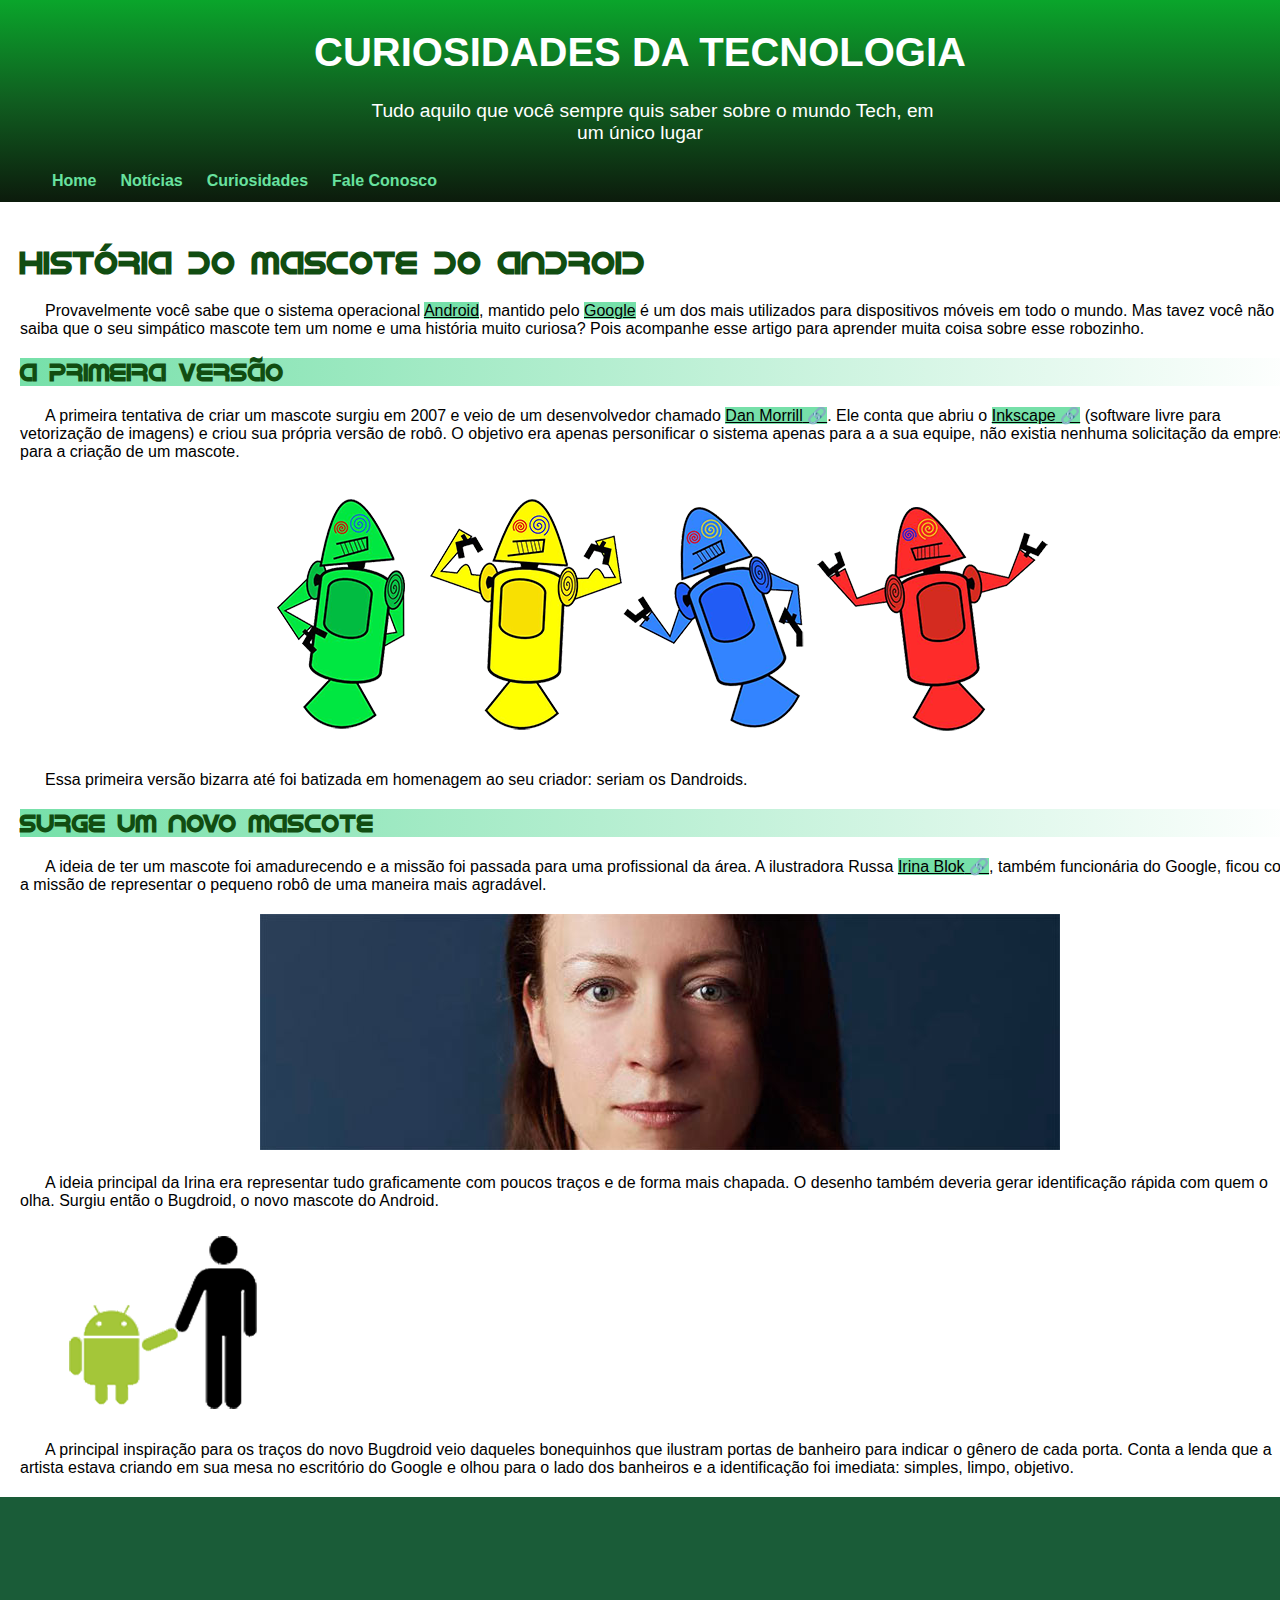
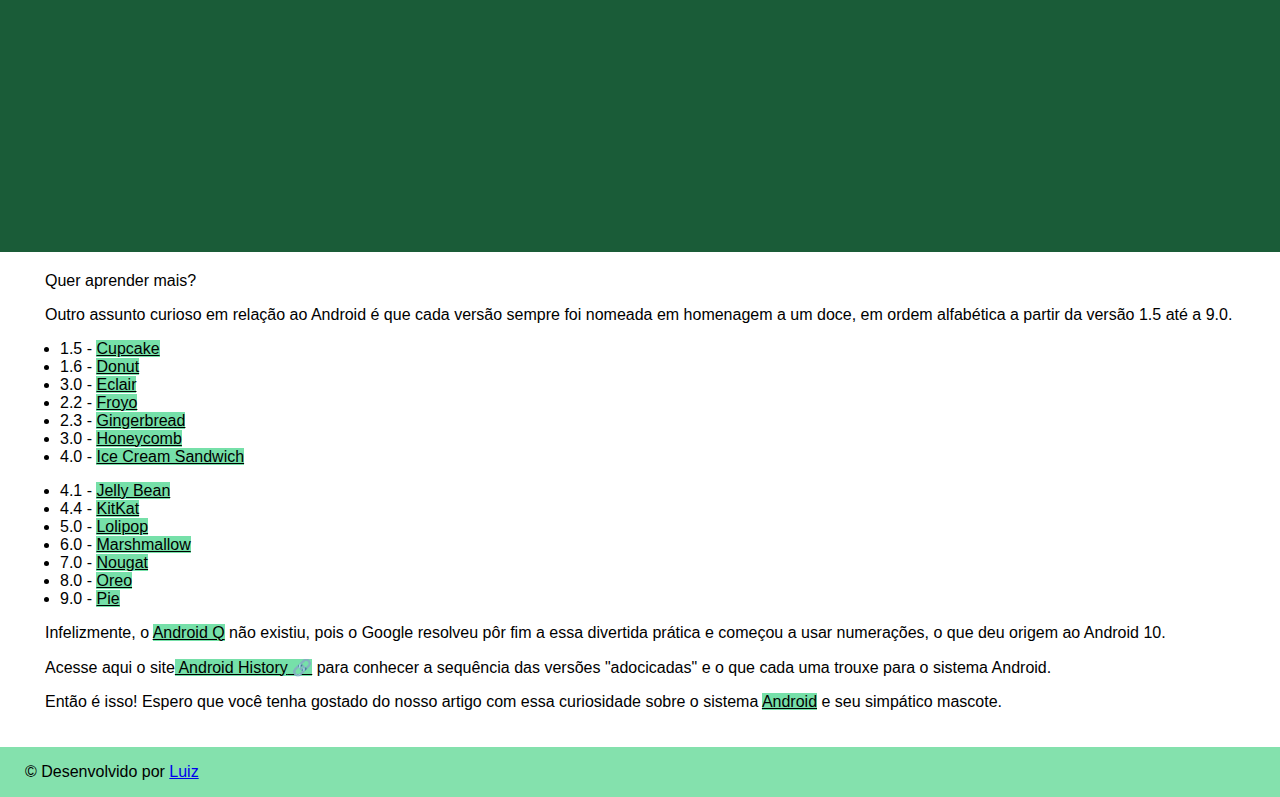
<file: site-android/index.html>
<!DOCTYPE html>
<html lang="pt-br">
<head>
    <meta charset="UTF-8">
    <meta name="viewport" content="width=device-width, initial-scale=1.0">
    <link rel="shortcut icon" href="img/favicon/favicon.ico" type="image/x-icon">
    <link rel="stylesheet" href="css/home.css">
    <title>Como surgiu o mascote do Android</title>
</head>
<body>
    <header>

        <h1>CURIOSIDADES DA TECNOLOGIA</h1>
        <p>Tudo aquilo que você sempre quis saber sobre o mundo Tech, em um único lugar</p>

        <nav>
            <ul>
                <li><a href="#">Home</a></li>
                <li><a href="#">Notícias</a></li>
                <li><a href="#">Curiosidades</a></li>
                <li><a href="#">Fale Conosco</a></li>
            </ul>
        </nav>

    </header>
    
    <main>

            <section>
                <article>
                    <h1 class="historia">História do Mascote do Android</h1>
                    <p>Provavelmente você sabe que o sistema operacional <span>Android</span>, mantido pelo <span>Google</span> é um dos mais utilizados para dispositivos móveis em todo o mundo. Mas tavez você não saiba que o seu simpático mascote tem um nome e uma história muito curiosa? Pois acompanhe esse artigo para aprender muita coisa sobre esse robozinho.</p>
                </article>
                <article>
                    <h2>A primeira versão</h2>
                    <p>A primeira tentativa de criar um mascote surgiu em 2007 e veio de um desenvolvedor chamado <a href="https://androidcommunity.com/dan-morrill-shows-us-the-android-mascot-that-almost-was-20130103/" target="_blank" rel="nofollow">Dan Morrill</a>. Ele conta que abriu o <a href="https://inkscape.org/release/inkscape-1.4.2/windows/64-bit/msi/dl/" target="_blank" rel="nofollow">Inkscape</a> (software livre para vetorização de imagens) e criou sua própria versão de robô. O objetivo era apenas personificar o sistema apenas para a a sua equipe, não existia nenhuma solicitação da empresa para a criação de um mascote.</p>

                    <div class="imgs">
                        <picture>
                            <source media="(max-width: 600px)" srcset="img/dan-droids-pq.png" type="image/png">
                            <img src="img/dan-droids.png" alt="Imagem das primeiras versões do Android">
                        </picture>
                    </div>

                    <p>Essa primeira versão bizarra até foi batizada em homenagem ao seu criador: seriam os Dandroids.</p>
                </article>
                <article>
                    <h2>Surge um novo mascote</h2>
                    <p>A ideia de ter um mascote foi amadurecendo e a missão foi passada para uma profissional da área. A ilustradora Russa <a href="https://en.wikipedia.org/wiki/Irina_Blok" target="_blank" rel="nofollow">Irina Blok</a>, também funcionária do Google, ficou com a missão de representar o pequeno robô de uma maneira mais agradável.</p>

                        <div class="imgs">
                            <picture>
                                <source media="(max-width: 600px)" srcset="img/irina-blok-pq.jpg" type="image/jpg">

                                <img src="img/irina-blok.jpg" alt="Imagem da Irina Blok, a desenhista do pequeno robo android">
                            </picture>
                        </div>

                    <p>A ideia principal da Irina era representar tudo graficamente com poucos traços e de forma mais chapada. O desenho também deveria gerar identificação rápida com quem o olha. Surgiu então o Bugdroid, o novo mascote do Android.</p>

                    <div class="pequena">
                        <img src="img/bugdroid.png" alt="Imagem do bugdroid">
                    </div>

                    <p>A principal inspiração para os traços do novo Bugdroid veio daqueles bonequinhos que ilustram portas de banheiro para indicar o gênero de cada porta. Conta a lenda que a artista estava criando em sua mesa no escritório do Google e olhou para o lado dos banheiros e a identificação foi imediata: simples, limpo, objetivo.</p>
                    <aside>
                        <div class="video">
                            <iframe width="560" height="315" src="https://www.youtube.com/embed/l2UDgpLz20M?si=8FUlmIxyb4KoVOHW" title="YouTube video player" frameborder="0" allow="accelerometer; autoplay; clipboard-write; encrypted-media; gyroscope; picture-in-picture; web-share" referrerpolicy="strict-origin-when-cross-origin" allowfullscreen></iframe>
                        </div>

                    </aside>

                </article>
                
                <aside class="mais-informacoes">
                    <p class="quer-aprender">Quer aprender mais?</p>

                    <p class="sem-indent">Outro assunto curioso em relação ao Android é que cada versão sempre foi nomeada em homenagem a um doce, em ordem alfabética a partir da versão 1.5 até a 9.0.</p>

                    <div class="listas">
                        <ul class="list-1">
                            <li title="cupcake">1.5 - <span class="sublinha">Cupcake</span></li>
                            <li title="Rosquinha">1.6 - <span class="sublinha">Donut</span></li>
                            <li title="Éclair">3.0 - <span class="sublinha">Eclair</span></li>
                            <li title="Iogurte congelado">2.2 - <span class="sublinha">Froyo</span></li>
                            <li title="Biscoito de gengibre">2.3 - <span class="sublinha">Gingerbread</span></li>
                            <li title="Favo de mel">3.0 - <span class="sublinha">Honeycomb</span></li>
                            <li title="Sanduíche de sorvete">4.0 - <span class="sublinha">Ice Cream Sandwich</span></li>
                        </ul>

                        <ul class="list-2">
                            <li title="Jujuba">4.1 - <span class="sublinha">Jelly Bean</span></li>
                            <li title="KitKat">4.4 - <span class="sublinha">KitKat</span></li>
                            <li title="Pirulito">5.0 - <span class="sublinha">Lolipop</span></li>
                            <li title="Marshmallow">6.0 - <span class="sublinha">Marshmallow</span></li>
                            <li title="Nougat">7.0 - <span class="sublinha">Nougat</span></li>
                            <li title="Oreo">8.0 - <span class="sublinha">Oreo</span></li>
                            <li title="Torta">9.0 - <span class="sublinha">Pie</span></li>
                        </ul>
                    </div>

                    <p class="sem-indent">Infelizmente, o <span>Android Q</span> não existiu, pois o Google resolveu pôr fim a essa divertida prática e começou a usar numerações, o que deu origem ao Android 10.</p>

                    <p class="sem-indent">Acesse aqui o site<a href="https://www.geeksforgeeks.org/android/history-of-android/" target="_blank" rel="nofollow"> Android History</a> para conhecer a sequência das versões "adocicadas" e o que cada uma trouxe para o sistema Android.</p>
                </aside>

                <aside>
                    <p>Então é isso! Espero que você tenha gostado do nosso artigo com essa curiosidade sobre o sistema <span>Android</span> e seu simpático mascote.</p>
                </aside>
            </section>

    </main>

    <footer>
        <p>&copy; Desenvolvido por <a href="https://github.com/LuizHenriqueCFontes?tab=repositories" target="_blank" rel="external">Luiz</a></p>
    </footer>
</body>
</html>
</file>
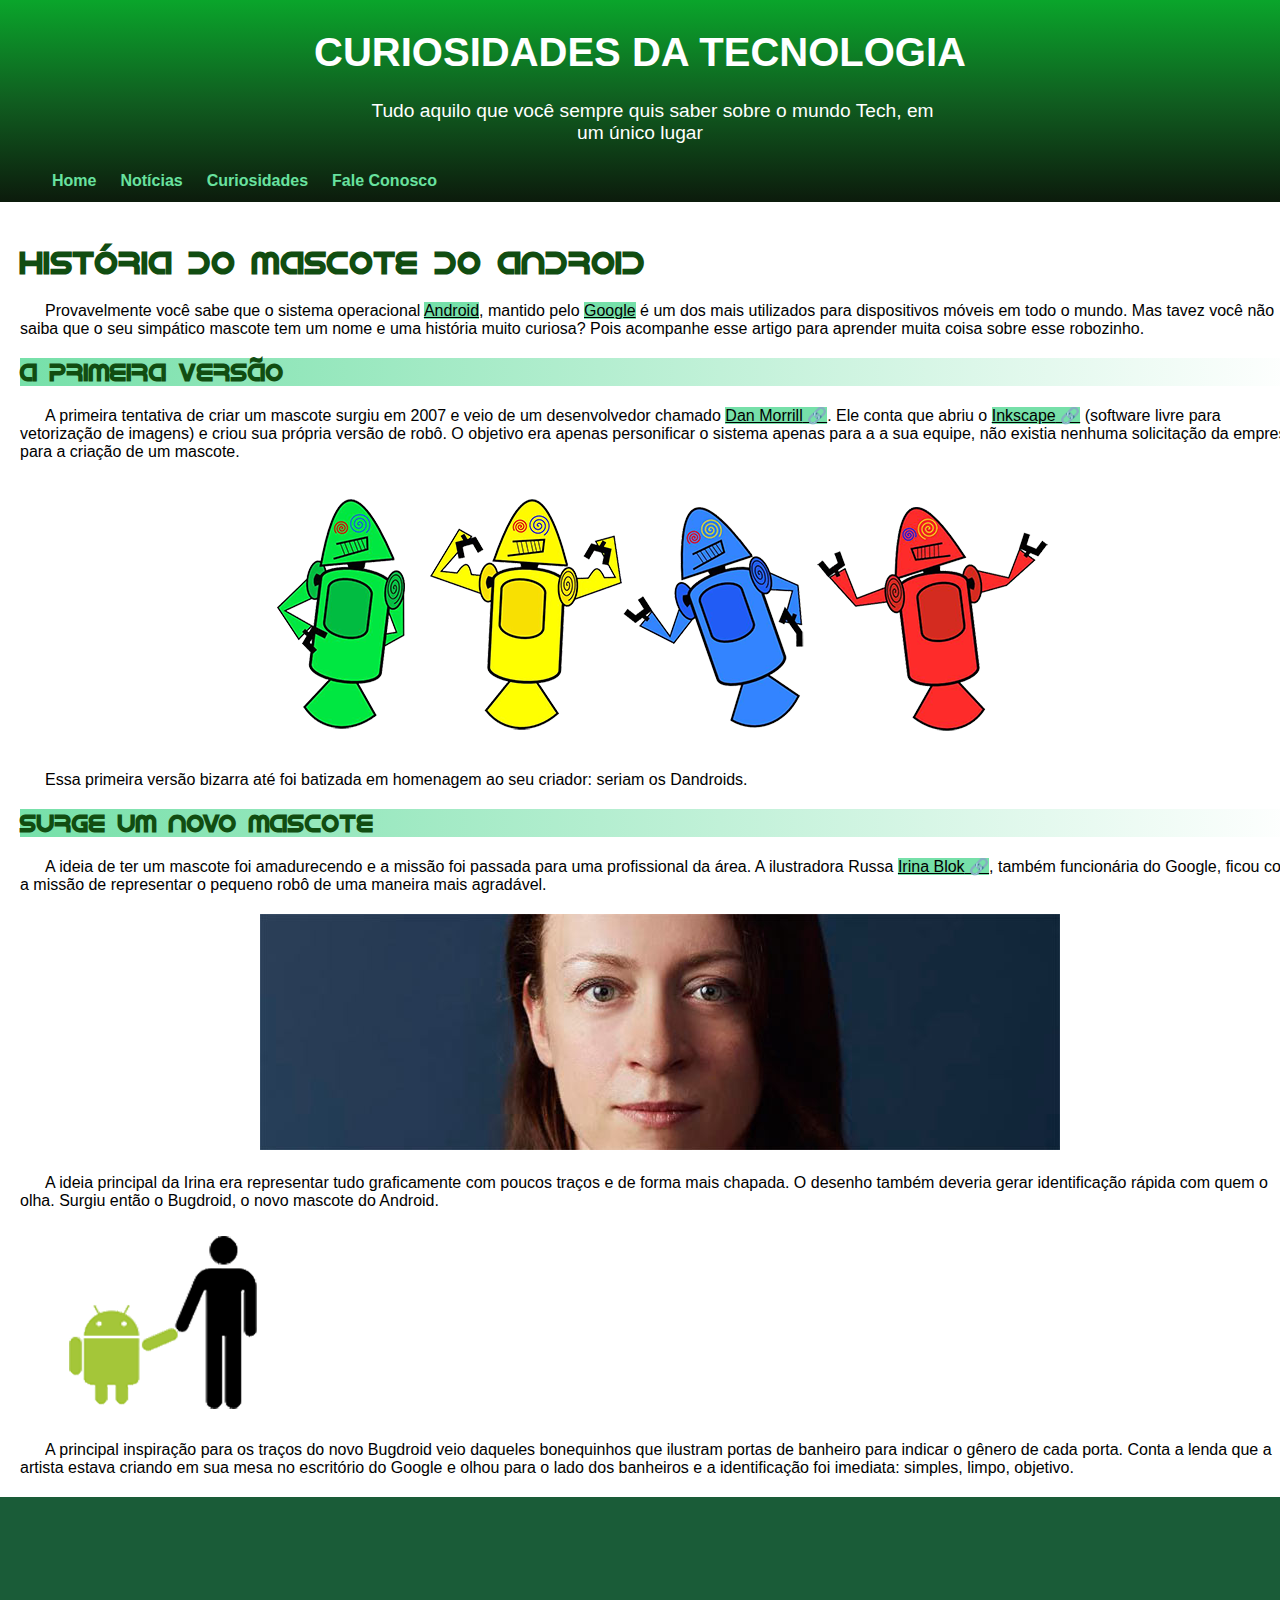
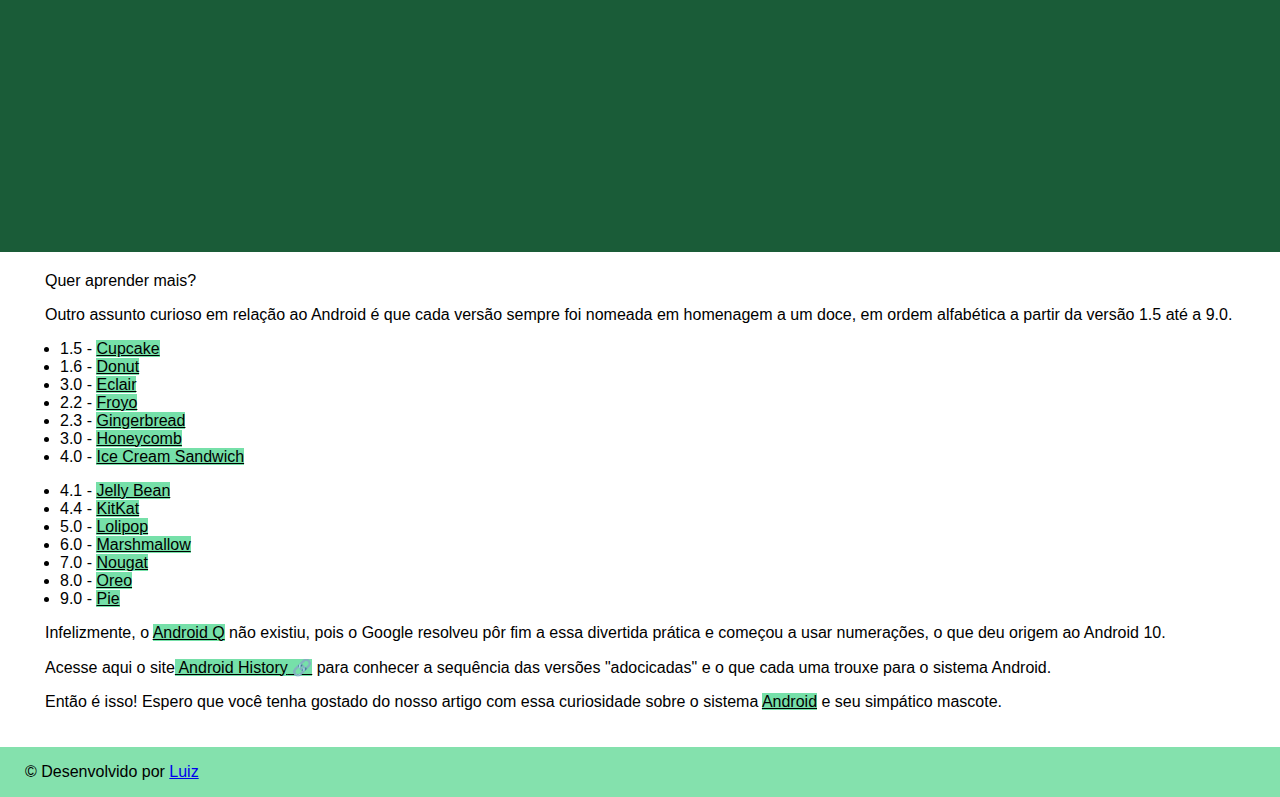
<file: site-android/home.html>
<!DOCTYPE html>
<html lang="pt-br">
<head>
    <meta charset="UTF-8">
    <meta name="viewport" content="width=device-width, initial-scale=1.0">
    <link rel="shortcut icon" href="img/favicon/favicon.ico" type="image/x-icon">
    <link rel="stylesheet" href="css/home.css">
    <title>Como surgiu o mascote do Android</title>
</head>
<body>
    <header>

        <h1>CURIOSIDADES DA TECNOLOGIA</h1>
        <p>Tudo aquilo que você sempre quis saber sobre o mundo Tech, em um único lugar</p>

        <nav>
            <ul>
                <li><a href="#">Home</a></li>
                <li><a href="#">Notícias</a></li>
                <li><a href="#">Curiosidades</a></li>
                <li><a href="#">Fale Conosco</a></li>
            </ul>
        </nav>

    </header>
    
    <main>

            <section>
                <article>
                    <h1 class="historia">História do Mascote do Android</h1>
                    <p>Provavelmente você sabe que o sistema operacional <span>Android</span>, mantido pelo <span>Google</span> é um dos mais utilizados para dispositivos móveis em todo o mundo. Mas tavez você não saiba que o seu simpático mascote tem um nome e uma história muito curiosa? Pois acompanhe esse artigo para aprender muita coisa sobre esse robozinho.</p>
                </article>
                <article>
                    <h2>A primeira versão</h2>
                    <p>A primeira tentativa de criar um mascote surgiu em 2007 e veio de um desenvolvedor chamado <a href="https://androidcommunity.com/dan-morrill-shows-us-the-android-mascot-that-almost-was-20130103/" target="_blank" rel="nofollow">Dan Morrill</a>. Ele conta que abriu o <a href="https://inkscape.org/release/inkscape-1.4.2/windows/64-bit/msi/dl/" target="_blank" rel="nofollow">Inkscape</a> (software livre para vetorização de imagens) e criou sua própria versão de robô. O objetivo era apenas personificar o sistema apenas para a a sua equipe, não existia nenhuma solicitação da empresa para a criação de um mascote.</p>

                    <div class="imgs">
                        <picture>
                            <source media="(max-width: 600px)" srcset="img/dan-droids-pq.png" type="image/png">
                            <img src="img/dan-droids.png" alt="Imagem das primeiras versões do Android">
                        </picture>
                    </div>

                    <p>Essa primeira versão bizarra até foi batizada em homenagem ao seu criador: seriam os Dandroids.</p>
                </article>
                <article>
                    <h2>Surge um novo mascote</h2>
                    <p>A ideia de ter um mascote foi amadurecendo e a missão foi passada para uma profissional da área. A ilustradora Russa <a href="https://en.wikipedia.org/wiki/Irina_Blok" target="_blank" rel="nofollow">Irina Blok</a>, também funcionária do Google, ficou com a missão de representar o pequeno robô de uma maneira mais agradável.</p>

                        <div class="imgs">
                            <picture>
                                <source media="(max-width: 600px)" srcset="img/irina-blok-pq.jpg" type="image/jpg">

                                <img src="img/irina-blok.jpg" alt="Imagem da Irina Blok, a desenhista do pequeno robo android">
                            </picture>
                        </div>

                    <p>A ideia principal da Irina era representar tudo graficamente com poucos traços e de forma mais chapada. O desenho também deveria gerar identificação rápida com quem o olha. Surgiu então o Bugdroid, o novo mascote do Android.</p>

                    <div class="pequena">
                        <img src="img/bugdroid.png" alt="Imagem do bugdroid">
                    </div>

                    <p>A principal inspiração para os traços do novo Bugdroid veio daqueles bonequinhos que ilustram portas de banheiro para indicar o gênero de cada porta. Conta a lenda que a artista estava criando em sua mesa no escritório do Google e olhou para o lado dos banheiros e a identificação foi imediata: simples, limpo, objetivo.</p>
                    <aside>
                        <div class="video">
                            <iframe width="560" height="315" src="https://www.youtube.com/embed/l2UDgpLz20M?si=8FUlmIxyb4KoVOHW" title="YouTube video player" frameborder="0" allow="accelerometer; autoplay; clipboard-write; encrypted-media; gyroscope; picture-in-picture; web-share" referrerpolicy="strict-origin-when-cross-origin" allowfullscreen></iframe>
                        </div>

                    </aside>

                </article>
                
                <aside class="mais-informacoes">
                    <p class="quer-aprender">Quer aprender mais?</p>

                    <p class="sem-indent">Outro assunto curioso em relação ao Android é que cada versão sempre foi nomeada em homenagem a um doce, em ordem alfabética a partir da versão 1.5 até a 9.0.</p>

                    <div class="listas">
                        <ul class="list-1">
                            <li title="cupcake">1.5 - <span class="sublinha">Cupcake</span></li>
                            <li title="Rosquinha">1.6 - <span class="sublinha">Donut</span></li>
                            <li title="Éclair">3.0 - <span class="sublinha">Eclair</span></li>
                            <li title="Iogurte congelado">2.2 - <span class="sublinha">Froyo</span></li>
                            <li title="Biscoito de gengibre">2.3 - <span class="sublinha">Gingerbread</span></li>
                            <li title="Favo de mel">3.0 - <span class="sublinha">Honeycomb</span></li>
                            <li title="Sanduíche de sorvete">4.0 - <span class="sublinha">Ice Cream Sandwich</span></li>
                        </ul>

                        <ul class="list-2">
                            <li title="Jujuba">4.1 - <span class="sublinha">Jelly Bean</span></li>
                            <li title="KitKat">4.4 - <span class="sublinha">KitKat</span></li>
                            <li title="Pirulito">5.0 - <span class="sublinha">Lolipop</span></li>
                            <li title="Marshmallow">6.0 - <span class="sublinha">Marshmallow</span></li>
                            <li title="Nougat">7.0 - <span class="sublinha">Nougat</span></li>
                            <li title="Oreo">8.0 - <span class="sublinha">Oreo</span></li>
                            <li title="Torta">9.0 - <span class="sublinha">Pie</span></li>
                        </ul>
                    </div>

                    <p class="sem-indent">Infelizmente, o <span>Android Q</span> não existiu, pois o Google resolveu pôr fim a essa divertida prática e começou a usar numerações, o que deu origem ao Android 10.</p>

                    <p class="sem-indent">Acesse aqui o site<a href="https://www.geeksforgeeks.org/android/history-of-android/" target="_blank" rel="nofollow"> Android History</a> para conhecer a sequência das versões "adocicadas" e o que cada uma trouxe para o sistema Android.</p>
                </aside>

                <aside>
                    <p>Então é isso! Espero que você tenha gostado do nosso artigo com essa curiosidade sobre o sistema <span>Android</span> e seu simpático mascote.</p>
                </aside>
            </section>

    </main>

    <footer>
        <p>&copy; Desenvolvido por <a href="https://github.com/LuizHenriqueCFontes?tab=repositories" target="_blank" rel="external">Luiz</a></p>
    </footer>
</body>
</html>
</file>
<file: site-android/css/home.css>
@font-face {
    font-family: 'android';
    src: url('../fonts/idroid.otf') format('opentype');
    font-weight: normal;
    font-style: normal;
}

body{
    font-family: Arial, Helvetica, sans-serif;
    background-color: #84E1AD;
    margin: 0;
    padding: 0;
}

header{
    background-image: linear-gradient(to bottom,  #0aa52b, #105e20, rgb(12, 27, 12));
    height: 202px;
    margin: 0;   
}

header h1{
    margin: 0;
    padding-top: 20px;
    padding-bottom: 25px;
    text-align: center;
    font-size: 2.5em;
    padding-top: 30px;
    font-weight: bold;
    color: white;
}

header ul{
    display: flex;
    list-style: none;
}

header li{
    padding: 12px;
    height: auto;
    font-weight: bold;
    border-radius: 3px;
}

header p{
    width: 600px;
    text-align: center;
    margin: auto;
    color: white;
    font-size: 1.2em;
    font-weight: normal;
}

header a{
    text-decoration: none;
    color: #68e29f;
}

header li:hover{
    background-color: #33ad4f;
}

main{
    width: 100%;
    max-width: 1300px;
    margin: auto;
    background-color: white;
    padding: 20px;
 
}

section a, span{
    background-color: #76e0a9;
    text-decoration: underline;
    color: black;
}

section a::after{
    content: ' 🔗';
}

.imgs{
    text-align: center;
    margin: 20px;
}


.video{
    text-align: center;
    background-color: #1A5C38;
    margin: 20px -20px 20px -20px;
    padding: 20px;
    justify-content: center;
    display: flex;
}

.historia{
    font-family: 'android';
    color: #114d11;
    font-size: 2em;
    width: auto;
}

h2{
    font-family: 'android';
    color: #114d11;
    background-image: linear-gradient(to right, #76e0a9, white);
}

p{
    text-indent: 25px;
}
</file>
